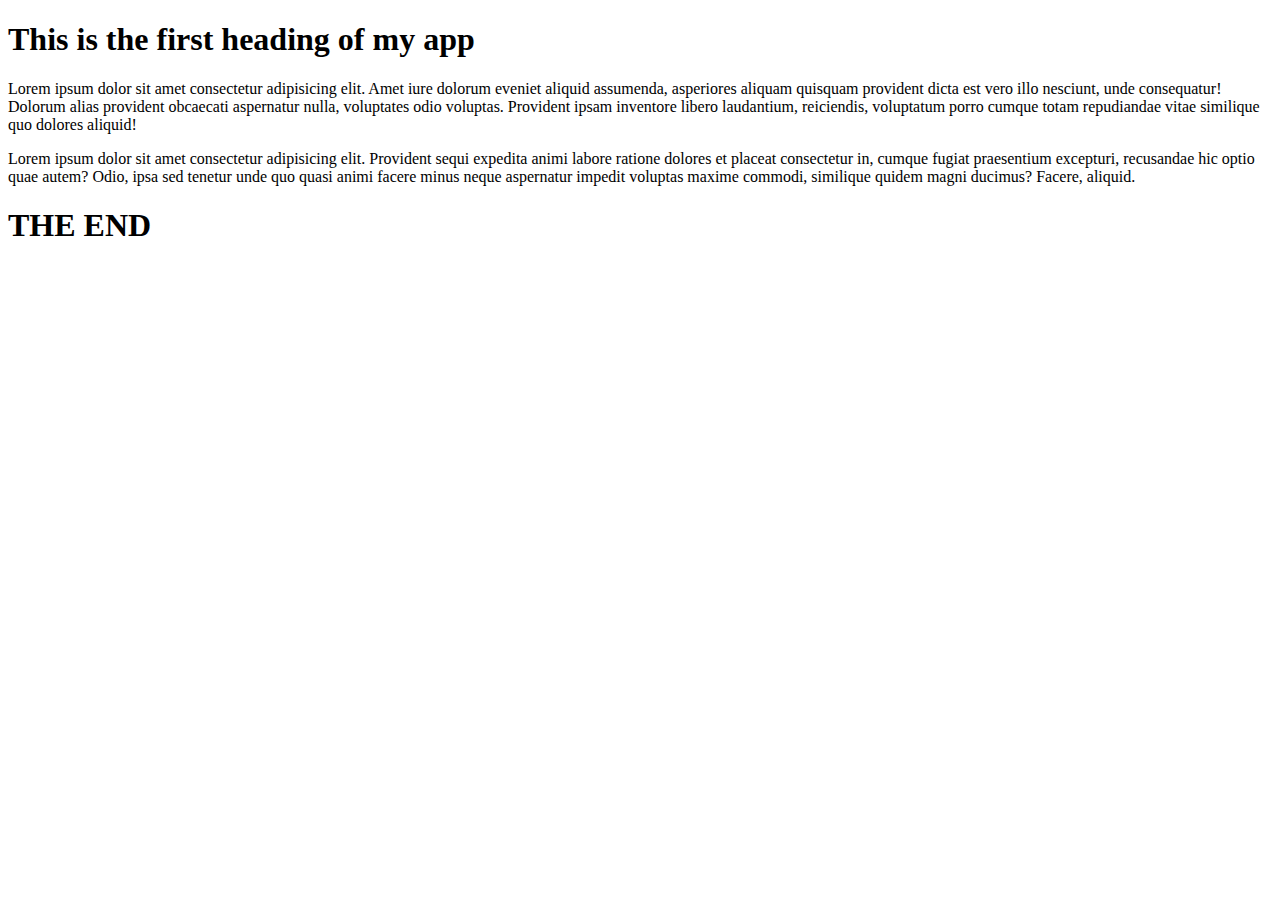
<file: jungle/hello/templates/hellow/index.html>
<!DOCTYPE html>
<html lang="en">
<head>
    <meta charset="UTF-8">
    <meta name="viewport" content="width=device-width, initial-scale=1.0">
    <title>Document</title>
</head>
<body>
    <h1>This is the first heading of my app</h1>
    <p>Lorem ipsum dolor sit amet consectetur adipisicing elit. Amet iure dolorum eveniet aliquid assumenda, asperiores aliquam quisquam provident dicta est vero illo nesciunt, unde consequatur! Dolorum alias provident obcaecati aspernatur nulla, voluptates odio voluptas. Provident ipsam inventore libero laudantium, reiciendis, voluptatum porro cumque totam repudiandae vitae similique quo dolores aliquid!</p>
    <p>Lorem ipsum dolor sit amet consectetur adipisicing elit. Provident sequi expedita animi labore ratione dolores et placeat consectetur in, cumque fugiat praesentium excepturi, recusandae hic optio quae autem? Odio, ipsa sed tenetur unde quo quasi animi facere minus neque aspernatur impedit voluptas maxime commodi, similique quidem magni ducimus? Facere, aliquid.</p>
    <h1>THE END</h1>
</body>
</html>
</file>
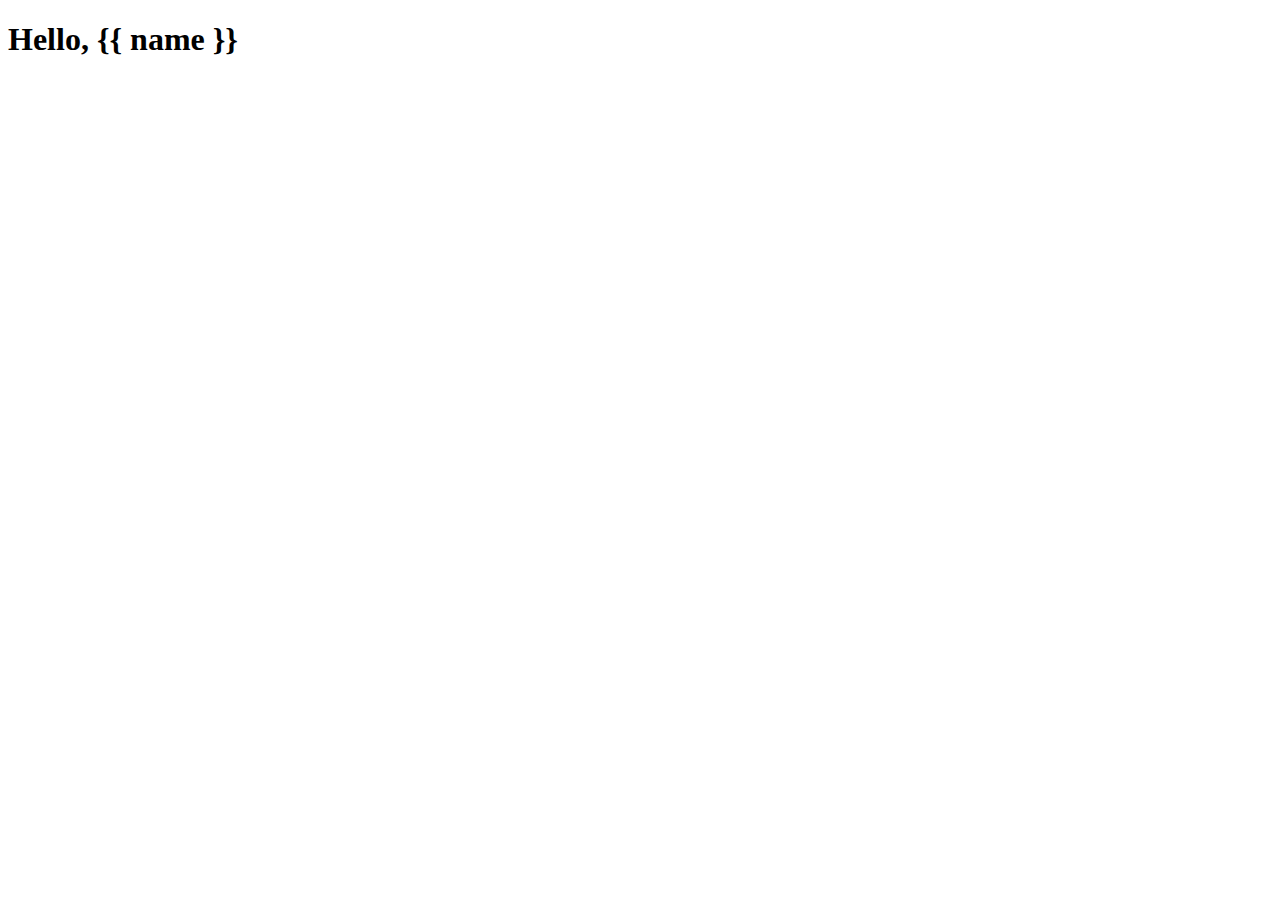
<file: jungle/hello/templates/hellow/greet.html>
<!DOCTYPE html>
<html lang="en">
<head>
    <meta charset="UTF-8">
    <meta name="viewport" content="width=device-width, initial-scale=1.0">
    <title>Document</title>
</head>
<body>
    <h1>Hello, {{ name }}</h1>
</body>
</html>
</file>
